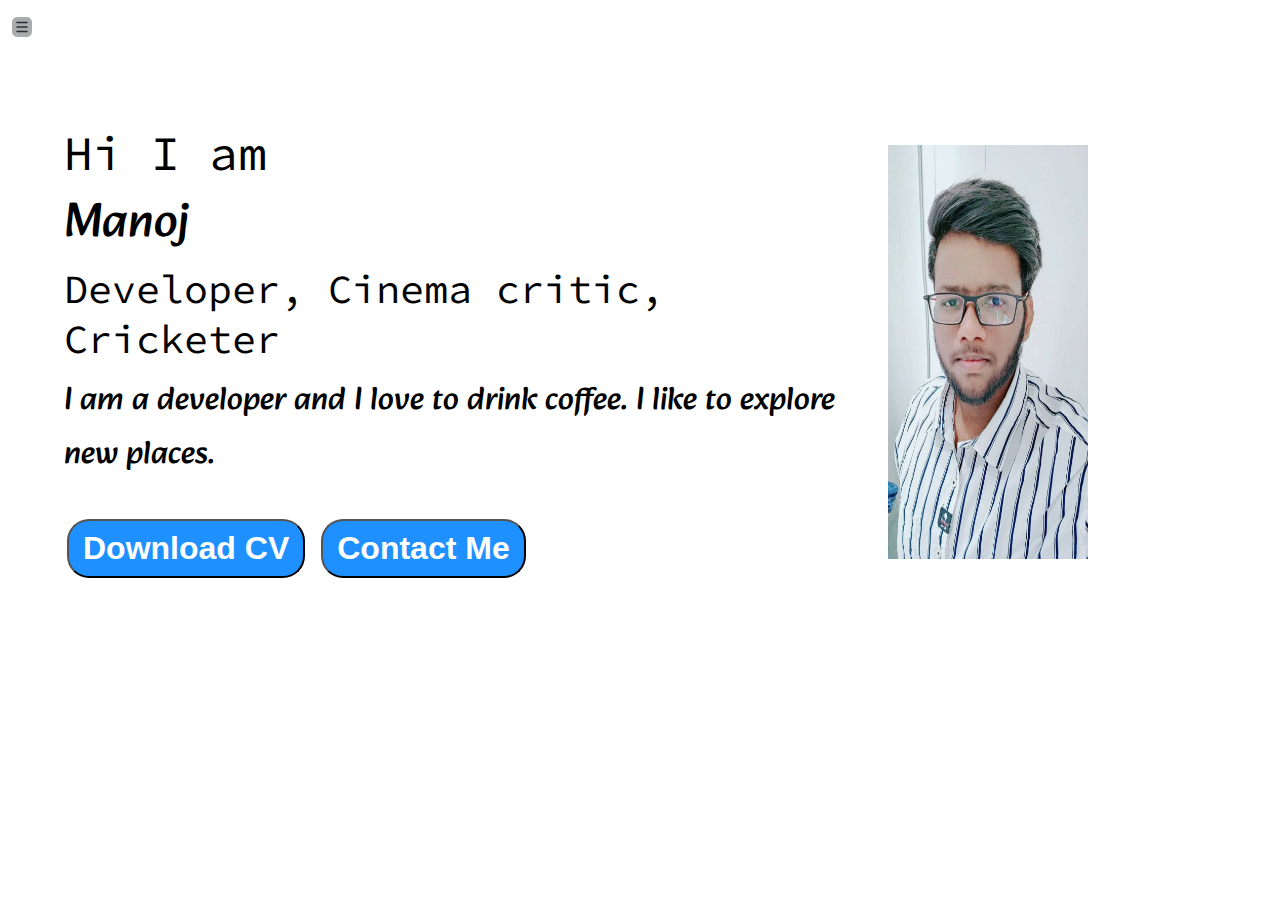
<file: index.html>
<!DOCTYPE html>
<html lang="en">
<head>
    <meta charset="UTF-8">
    <meta http-equiv="X-UA-Compatible" content="IE=edge">
    <meta name="viewport" content="width=device-width, initial-scale=1.0">
    <title>Manoj Nampally - Web Developer, Programmer, ML Entusiast</title>
    <link rel="stylesheet" href="style.css">
</head>
<body>
<div class="container">
    <div class="sidebar sidebarGo">
        <!-- Manoj -->
        <nav>
            <ul>
                <li><a href="/">Home</a></li>
                <li><a href="/intro.html">My Intro</a></li>
                <li><a href="/services.html">Services</a></li>
                <li><a href="/blog.html">Blog</a></li>
                <li><a href="/contact.html">Contact Me</a></li>
            </ul>
        </nav>
    </div>
    <div class="main">
        <div class="hamburger">
            <img class="ham" src="ham.png" alt="">
            <img class="cross" src="cross.png" alt="">
        </div>
        <div class="infoContainer">
            <div class="devInfo">
                <div class="hello">Hi I am</div>
                <div class="name">Manoj</div>
                <div class="about">Developer, Cinema critic, Cricketer</div>
                <div class="moreabout">I am a developer and I love to drink coffee. I like to explore new places.</div>
                <div class="buttons">
                    <a href="/resume.pdf" target="_blank">
                    <button class="btn">Download CV</button></a>
                    <a href="/contact.html"><button class="btn">Contact Me</button></a>
                </div>
            </div>
            <div class="devPic"><img src="dev.jpg" alt="Manoj"></div>
        </div>
    </div>
</div>
<script src="script.js"></script>
</body>
</html>
</file>
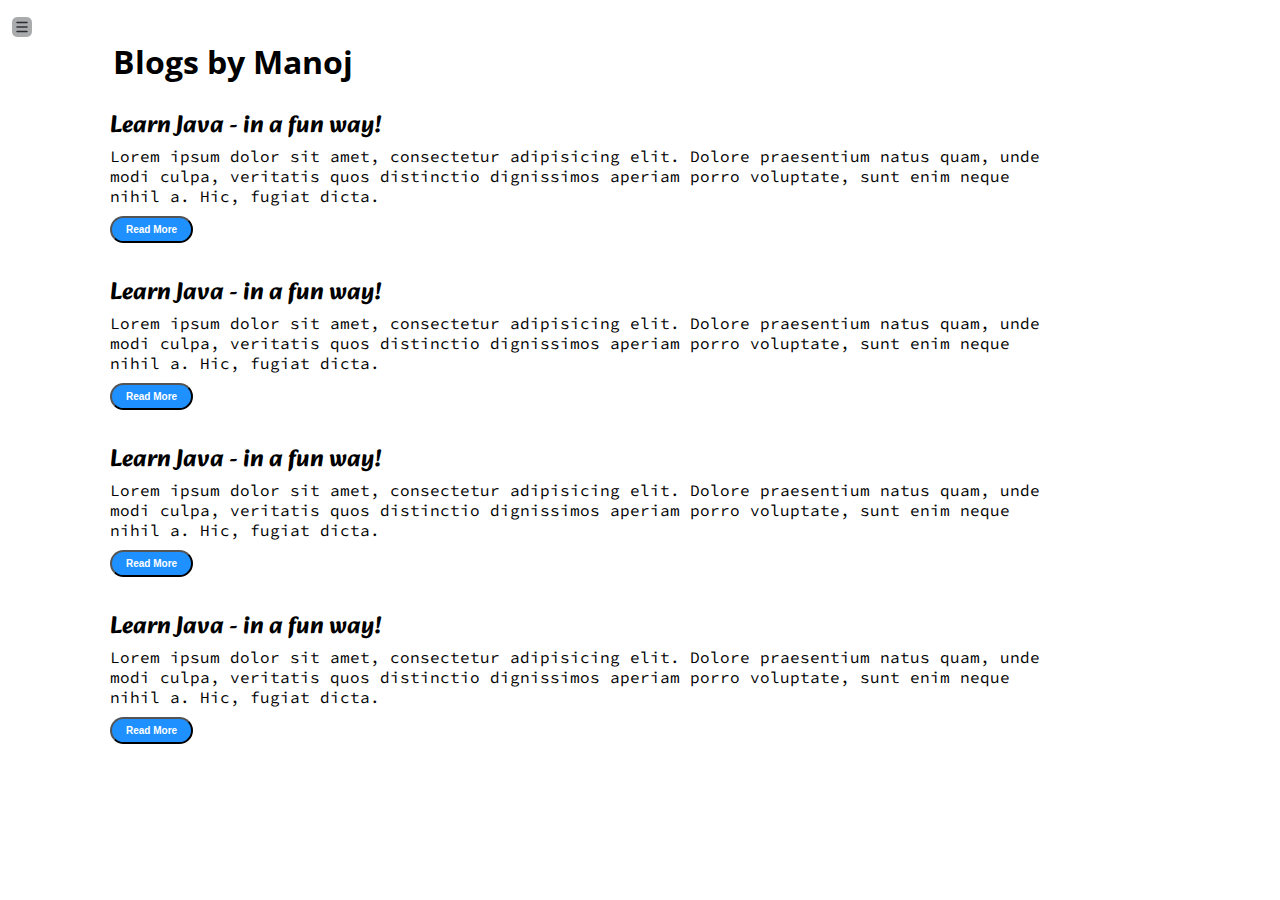
<file: blog.html>
<!DOCTYPE html>
<html lang="en">
<head>
    <meta charset="UTF-8">
    <meta http-equiv="X-UA-Compatible" content="IE=edge">
    <meta name="viewport" content="width=device-width, initial-scale=1.0">
    <title>Manoj Nampally - Web Developer, Programmer, ML Entusiast</title>
    <link rel="stylesheet" href="style.css">
</head>
<body>
<div class="container">
    <div class="sidebar sidebarGo">
        <!-- Manoj -->
        <nav>
            <ul>
                <li><a href="/">Home</a></li>
                <li><a href="/intro.html">My Intro</a></li>
                <li><a href="/services.html">Services</a></li>
                <li><a href="/blog.html">Blog</a></li>
                <li><a href="/contact.html">Contact Me</a></li>
            </ul>
        </nav>
    </div>
    <div class="main">
        <div class="hamburger">
            <img class="ham" src="ham.png" alt="">
            <img class="cross" src="cross.png" alt="">
        </div>
        <div class="blogContainer">
            <h1>Blogs by Manoj</h1>
            <div class="blogItems">
                <h2>Learn Java - in a fun way!</h2>
                <p>Lorem ipsum dolor sit amet, consectetur adipisicing elit. Dolore praesentium natus quam, unde modi culpa, veritatis quos distinctio dignissimos aperiam porro voluptate, sunt enim neque nihil a. Hic, fugiat dicta.</p>
                <button class="btn btn-sm">Read More</button>
            </div>
            <div class="blogItems">
                <h2>Learn Java - in a fun way!</h2>
                <p>Lorem ipsum dolor sit amet, consectetur adipisicing elit. Dolore praesentium natus quam, unde modi culpa, veritatis quos distinctio dignissimos aperiam porro voluptate, sunt enim neque nihil a. Hic, fugiat dicta.</p>
                <button class="btn btn-sm">Read More</button>
            </div>
            <div class="blogItems">
                <h2>Learn Java - in a fun way!</h2>
                <p>Lorem ipsum dolor sit amet, consectetur adipisicing elit. Dolore praesentium natus quam, unde modi culpa, veritatis quos distinctio dignissimos aperiam porro voluptate, sunt enim neque nihil a. Hic, fugiat dicta.</p>
                <button class="btn btn-sm">Read More</button>
            </div>
            <div class="blogItems">
                <h2>Learn Java - in a fun way!</h2>
                <p>Lorem ipsum dolor sit amet, consectetur adipisicing elit. Dolore praesentium natus quam, unde modi culpa, veritatis quos distinctio dignissimos aperiam porro voluptate, sunt enim neque nihil a. Hic, fugiat dicta.</p>
                <button class="btn btn-sm">Read More</button>
            </div>
        </div>
    </div>
</div>
<script src="script.js"></script>
</body>
</html>
</file>
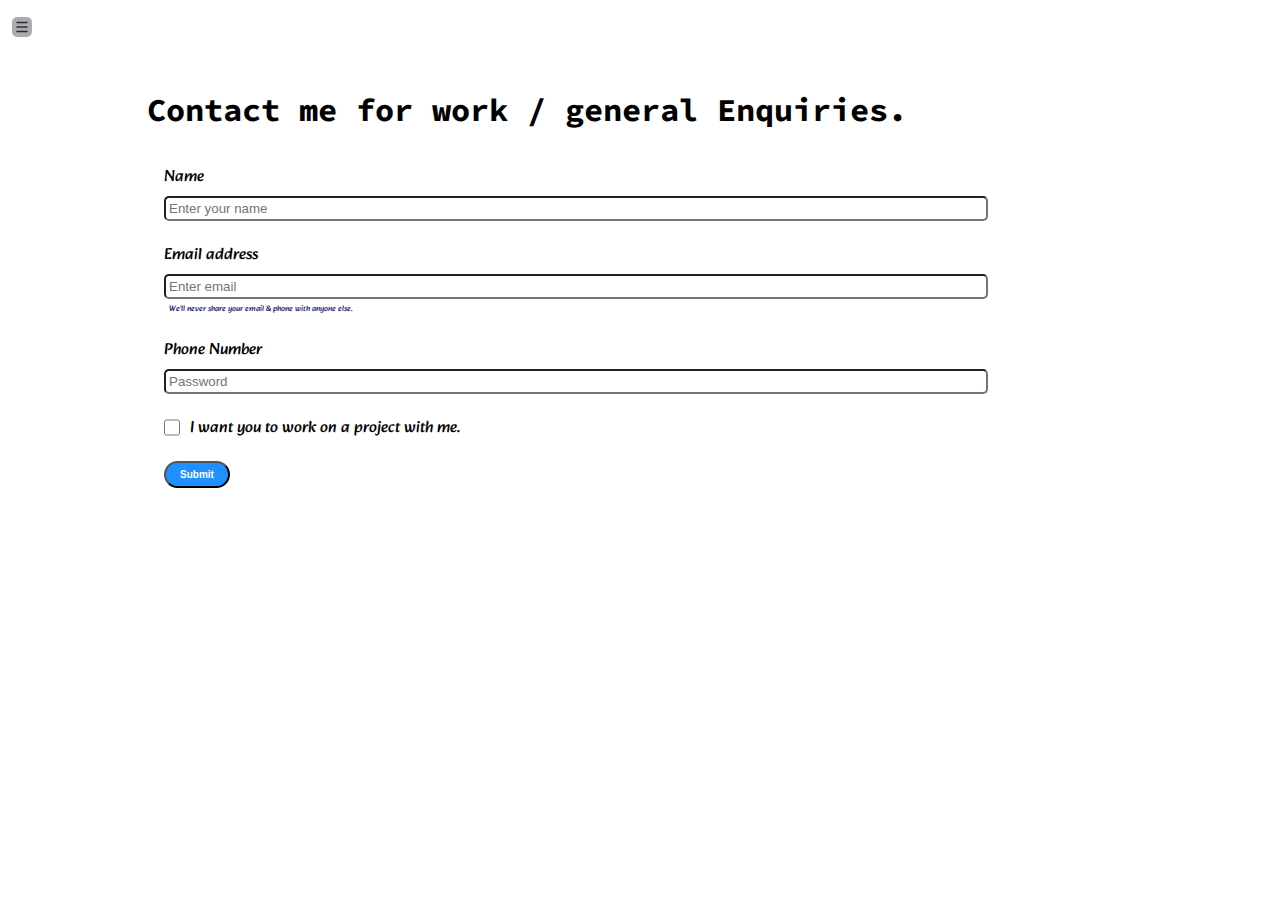
<file: contact.html>
<!DOCTYPE html>
<html lang="en">
<head>
    <meta charset="UTF-8">
    <meta http-equiv="X-UA-Compatible" content="IE=edge">
    <meta name="viewport" content="width=device-width, initial-scale=1.0">
    <title>Manoj Nampally - Web Developer, Programmer, ML Entusiast</title>
    <link rel="stylesheet" href="style.css">
</head>
<body>
<div class="container">
    <div class="sidebar sidebarGo">
        <!-- Manoj -->
        <nav>
            <ul>
                <li><a href="/">Home</a></li>
                <li><a href="/intro.html">My Intro</a></li>
                <li><a href="/services.html">Services</a></li>
                <li><a href="/blog.html">Blog</a></li>
                <li><a href="/contact.html">Contact Me</a></li>
            </ul>
        </nav>
    </div>
    <div class="main">
      <div class="hamburger">
        <img class="ham" src="ham.png" alt="">
        <img class="cross" src="cross.png" alt="">
    </div>
        <div class="contactForm">
            <h1>Contact me for work / general Enquiries.</h1>
            <form>
                <div class="mb-3">
                    <label for="clientEmail">Name</label>
                    <input type="email" class="form-control" id="clientEmail" aria-describedby="emailHelp" placeholder="Enter your name">
                  </div>
                <div class="mb-3">
                  <label for="clientEmail">Email address</label>
                  <input type="email" class="form-control" id="clientEmail" aria-describedby="emailHelp" placeholder="Enter email">
                  <div id="emailHelp" class="form-text text-muted">We'll never share your email & phone with anyone else.</div>
                </div>
                <div class="mb-3">
                  <label for="clientPhone">Phone Number</label>
                  <input type="phone" class="form-control" id="clientPhone" placeholder="Password">
                </div>
                <div class="mb-3" id="form-check">
                  <input type="checkbox" class="form-check-input" id="isClient">
                  <label class="form-check-label" for="isClient">I want you to work on a project with me.</label>
                </div>
                <button type="submit" class="btn btn-sm">Submit</button>
              </form>
        </div>
    </div>
</div>
<script src="script.js"></script>
</body>
</html>
</file>
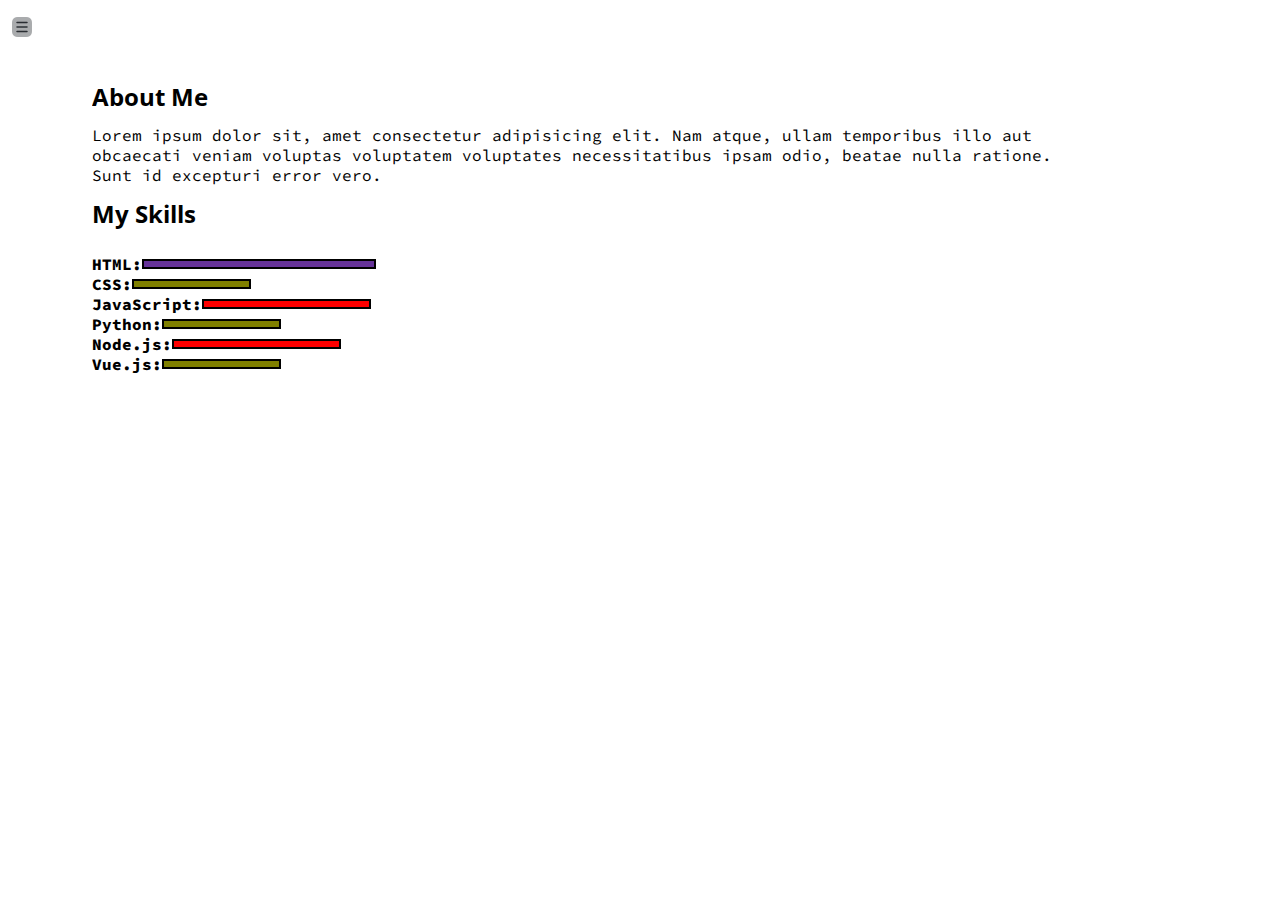
<file: intro.html>
<!DOCTYPE html>
<html lang="en">
<head>
    <meta charset="UTF-8">
    <meta http-equiv="X-UA-Compatible" content="IE=edge">
    <meta name="viewport" content="width=device-width, initial-scale=1.0">
    <title>Manoj Nampally - Web Developer, Programmer, ML Entusiast</title>
    <link rel="stylesheet" href="style.css">
</head>
<body>
<div class="container">
    <div class="sidebar sidebarGo">
        <!-- Manoj -->
        <nav>
            <ul>
                <li><a href="/">Home</a></li>
                <li><a href="/intro.html">My Intro</a></li>
                <li><a href="/services.html">Services</a></li>
                <li><a href="/blog.html">Blog</a></li>
                <li><a href="/contact.html">Contact Me</a></li>
            </ul>
        </nav>
    </div>
    <div class="main">
        <div class="hamburger">
            <img class="ham" src="ham.png" alt="">
            <img class="cross" src="cross.png" alt="">
        </div>
        <div class="intro">
            <h2>About Me</h2>
            <p>Lorem ipsum dolor sit, amet consectetur adipisicing elit. Nam atque, ullam temporibus illo aut obcaecati veniam voluptas voluptatem voluptates necessitatibus ipsam odio, beatae nulla ratione. Sunt id excepturi error vero.</p>
            <h2>My Skills</h2>
            <div class="skillContainer">
                <div class="skillItem">HTML:  <div class="skill hundred"> </div></div>
                <div class="skillItem">CSS:  <div class="skill fifty"> </div></div>
                <div class="skillItem">JavaScript:  <div class="skill seventy"> </div></div>
                <div class="skillItem">Python:  <div class="skill fifty"> </div></div>
                <div class="skillItem">Node.js:  <div class="skill seventy"> </div></div>
                <div class="skillItem">Vue.js:  <div class="skill fifty"> </div></div>
            </div>
        </div>
    </div>
</div>
<script src="script.js"></script>
</body>
</html>
</file>
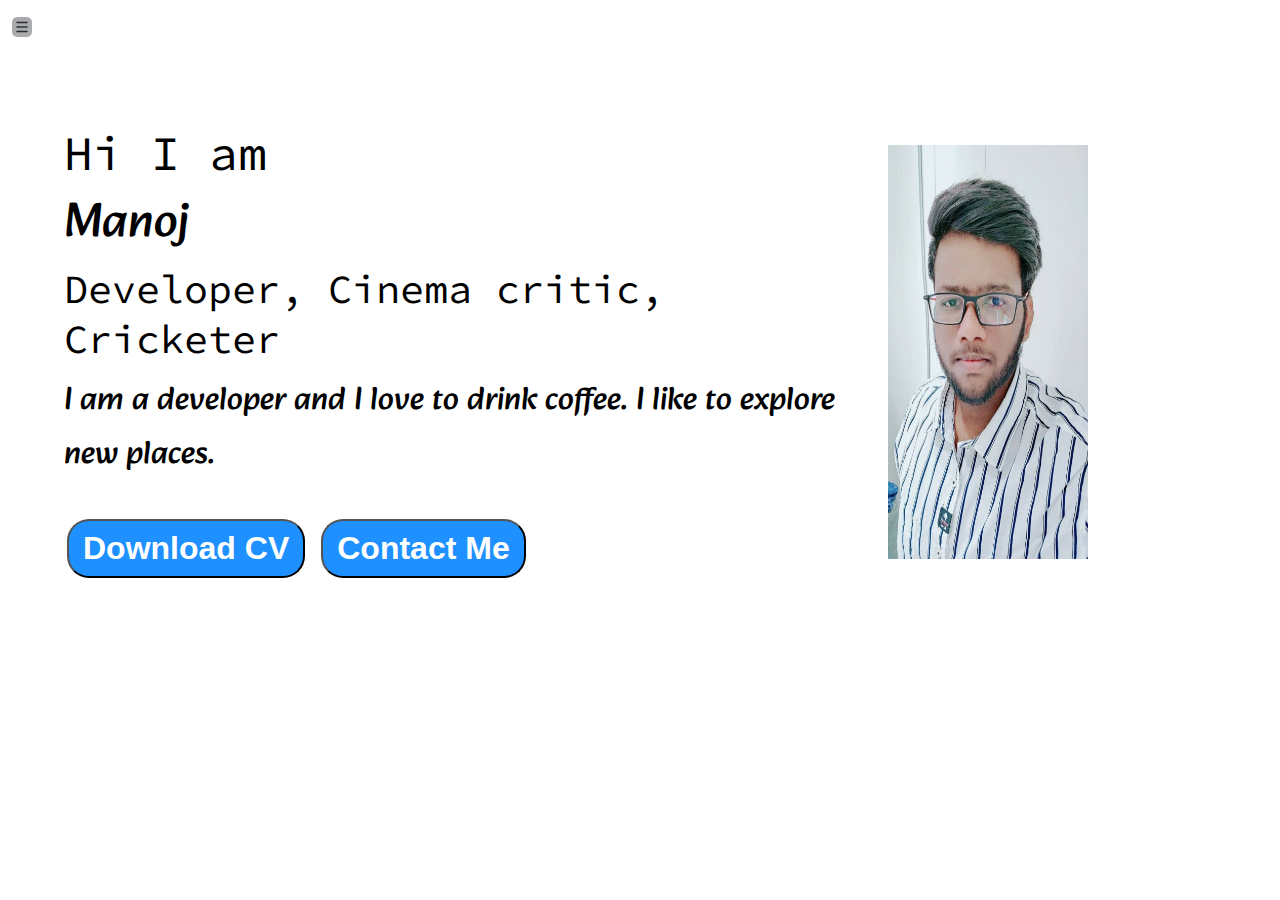
<file: services.html>
<!DOCTYPE html>
<html lang="en">
<head>
    <meta charset="UTF-8">
    <meta http-equiv="X-UA-Compatible" content="IE=edge">
    <meta name="viewport" content="width=device-width, initial-scale=1.0">
    <title>Manoj Nampally - Web Developer, Programmer, ML Entusiast</title>
    <link rel="stylesheet" href="style.css">
</head>
<body>
<div class="container">
    <div class="sidebar sidebarGo">
        <!-- Manoj -->
        <nav>
            <ul>
                <li><a href="/">Home</a></li>
                <li><a href="/intro.html">My Intro</a></li>
                <li><a href="/services.html">Services</a></li>
                <li><a href="/blog.html">Blog</a></li>
                <li><a href="/contact.html">Contact Me</a></li>
            </ul>
        </nav>
    </div>
    <div class="main">
        <div class="hamburger">
            <img class="ham" src="ham.png" alt="">
            <img class="cross" src="cross.png" alt="">
        </div>
        <div class="infoContainer">
            <div class="devInfo">
                <div class="hello">Hi I am</div>
                <div class="name">Manoj</div>
                <div class="about">Developer, Cinema critic, Cricketer</div>
                <div class="moreabout">I am a developer and I love to drink coffee. I like to explore new places.</div>
                <div class="buttons">
                    <a href="/cv.txt" target="_blank">
                    <button class="btn">Download CV</button></a>
                    <a href="/contact.html"><button class="btn">Contact Me</button></a>
                </div>
            </div>
            <div class="devPic"><img src="dev.jpg" alt="Manoj"></div>
        </div>
    </div>
</div>
</body>
<script src="script.js"></script>
</html>
</file>
<file: style.css>
@import url('https://fonts.googleapis.com/css2?family=Alkatra&display=swap');
@import url('https://fonts.googleapis.com/css2?family=Source+Code+Pro:wght@300&display=swap');
@import url('https://fonts.googleapis.com/css2?family=Open+Sans&display=swap');

* {
    margin: 0;
    padding: 0;
}

.sidebar {
    height: 100vh;
    background-color: rgb(231, 225, 225);
    /* width: 430px; */
    font-family: 'Alkatra', cursive;
    transition: transform 0.3s ease-in;
    position: absolute;
}

.sidebar nav {
    padding: 20px;

}

.sidebar nav li {
    list-style: none;
    font-size: 30px;
    padding: 33px 0;
}

.sidebar nav li a {
    text-decoration: none;
    color: black;
}

.main {
    /* background-color: yellow; */
    width: 90vw;
}

.container {
    display: flex;
}

.infoContainer {
    /* background-color: green; */
    height: 46vh;
    width: 80vw;
    margin: 145px auto;
    display: flex;
    justify-content: space-around;
}

.devInfo {
    display: flex;
    /* align-items: center; */
    justify-content: center;
    flex-direction: column;
    font-family: 'Source Code Pro', monospace;
    font-size: 16px;
}

.hello {
    font-size: 3em;
}

.name {
    font-size: 3em;
    font-family: 'Alkatra', cursive;
}

.about {
    font-size: 2.5em;
}

.moreabout {
    font-size: 2em;
    margin-top: 10px;
    font-family: 'Alkatra', cursive;
}

.buttons {
    margin-top: 34px;
    font-size: 16px;
}

.btn {
    padding: 9px 14px;
    border-radius: 22px;
    color: white;
    background-color: dodgerblue;
    font-weight: bold;
    font-size: 2em;
    margin: 3px 3px;
    cursor: pointer;
}

.btn:hover {
    background-color: white;
    color: dodgerblue;
}

.btn-sm {
    font-size: 10px;
    padding: 6px 14px;
    margin: 10px 0;
}

.devPic img {
    width: 200px;
    height: 46vh;
}

.contactForm {
    margin: 90px;
    /* padding-top: 150px; */
    padding: 0 34px;
    font-family: 'Alkatra', cursive;
}

.contactForm h1 {
    font-family: 'Source Code Pro', monospace;
    /* padding: 12px 0; */
    /* text-align: center; */
}

.contactForm form div {
    padding: 10px 0;
    display: flex;
    flex-direction: column;
}

.contactForm form div input {
    /* width: 25vw; */
    border-radius: 5px;
    margin: 6px 0 0 0;
    padding: 3px;
}

.contactForm form {
    margin: 0 40px;
}

#emailHelp {
    font-size: 8px;
    color: midnightblue;
    margin: 0 5px;
    padding: 3px 0 0 0;
}

#form-check {
    flex-direction: row;
}

#form-check input {
    width: 16px;
    margin: 5px 0;
}

.form-check-label {
    padding-left: 10px;
}

.blogContainer {
    margin: 40px 90px;
}

.blogItems {
    margin: 20px;
    font-family: 'Alkatra', cursive;
}

h1 {
    font-family: 'Open Sans', sans-serif;
    margin: 23px;
}

p {
    font-family: 'Source Code Pro', monospace;
}

.intro {
    margin: 80px;
}

.intro h2 {
    font-family: 'Open Sans', sans-serif;
    margin: 12px;
}

.intro p {
    font-family: 'Source Code Pro', monospace;
    margin: 12px;
}

.skillContainer {
    padding: 12px;
}

.skillItem {
    display: flex;
    align-items: center;
    font-family: 'Source Code Pro', monospace;
    font-weight: 800;
}

.skill {
    width: 230px;
    height: 6px;
    border: 2px solid black;
}

.hundred {
    width: 230px;
    background-color: rebeccapurple;
}

.seventy {
    width: 165px;
    background-color: red;
}

.fifty {
    width: 115px;
    background-color: olive;
}

.hamburger {
    top: 10px;
    left: 10px;
    position: absolute;
    cursor: pointer;
}

.ham {
    margin-top: 5px;
}

.cross {
    margin-left: 135px;
    margin-top: 5px;
}

.sidebarGo {
    transform: translate(-443px, 0px);
    position: absolute;
}

@media (max-width: 1240px) {
    /* * {
        background-color: rgb(239, 34, 34);
    } */

    /* .sidebar {
        transform: translate(-443px, 0px);
        position: absolute;
    } */
    .devPic {
        display: none;
    }

    .devInfo {
        font-size: 10px;
    }

    .buttons {
        font-size: 6px;
    }

    .intro,
    .contactForm,
    .blogContainer {
        margin: 40px 8px;
    }

}
</file>
